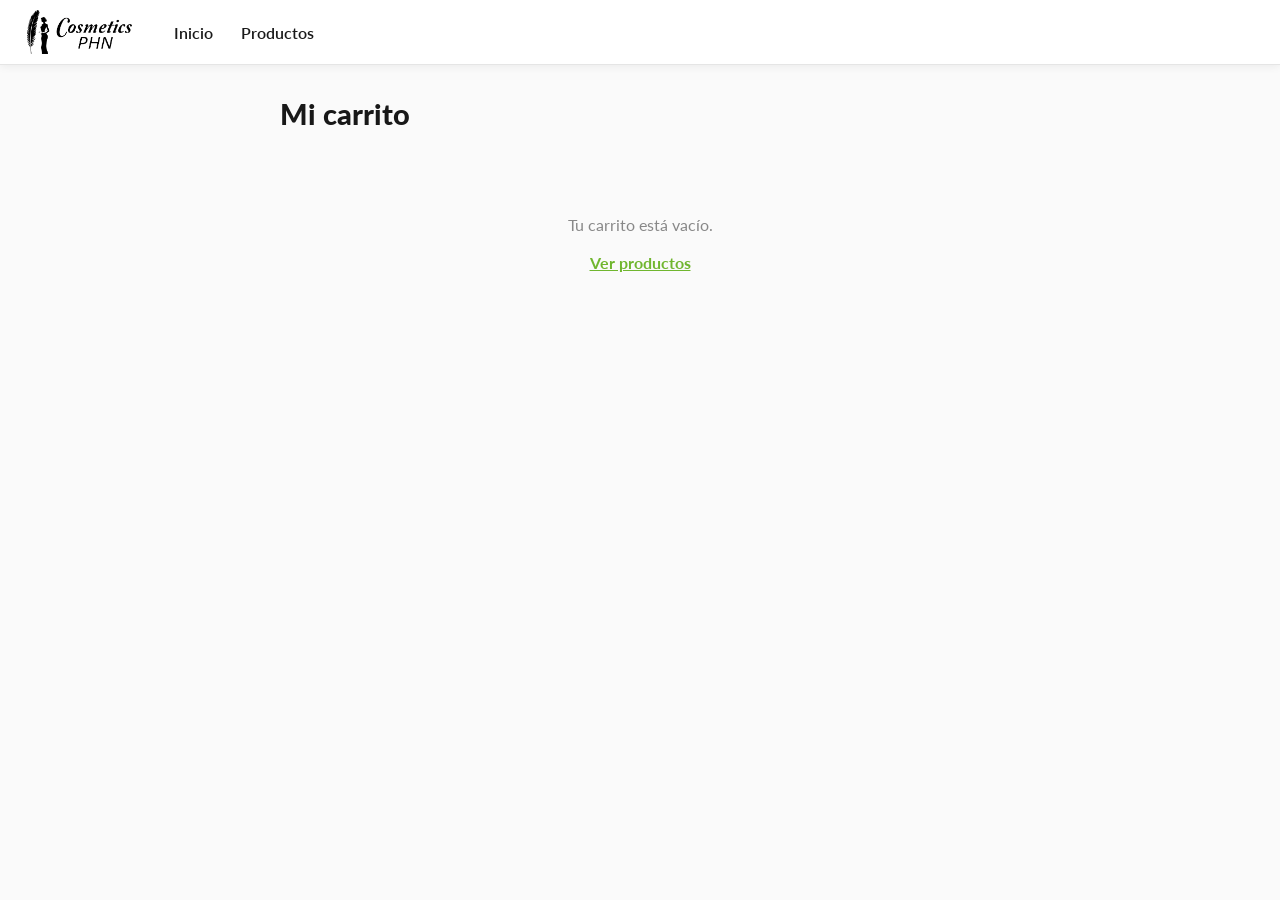
<file: carrito.html>
<!DOCTYPE html>
<html lang="es">
<head>
  <meta charset="UTF-8" />
  <meta name="viewport" content="width=device-width, initial-scale=1" />
  <title>Mi carrito — PHN Cosmetics</title>
  <link rel="preconnect" href="https://fonts.googleapis.com" />
  <link href="https://fonts.googleapis.com/css2?family=Lato:wght@300;400;700;900&display=swap" rel="stylesheet" />
  <style>
    *, *::before, *::after { box-sizing: border-box; }
    body { margin: 0; font-family: 'Lato', -apple-system, sans-serif; color: #181818; background: #fafafa; }
    img { display: block; max-width: 100%; }
    a { color: inherit; }
    /* Navbar */
    #phn-nav { position: sticky; top: 0; z-index: 200; background: #fff; border-bottom: 1px solid #e5e5e5; box-shadow: 0 2px 8px rgba(0,0,0,.06); }
    .phn-nav-inner { max-width: 1300px; margin: 0 auto; padding: 0 24px; height: 64px; display: flex; align-items: center; gap: 16px; }
    .phn-nav-logo img { height: 44px; width: auto; object-fit: contain; }
    .phn-nav-links { flex: 1; display: flex; align-items: center; gap: 2px; margin-left: 12px; }
    .phn-nav-links a { padding: 8px 13px; font-size: 1.02rem; font-weight: 600; color: #1a1a1a; text-decoration: none; border-radius: 6px; }
    .phn-nav-links a:hover { background: #f2f9ed; }
    /* Carrito */
    .wrap { max-width: 760px; margin: 0 auto; padding: 32px 20px 80px; }
    .wrap h1 { font-size: 1.8rem; font-weight: 900; margin: 0 0 24px; }
    .item { display: flex; align-items: center; gap: 16px; background: #fff; border: 1px solid #eee; border-radius: 10px; padding: 14px; margin-bottom: 12px; }
    .item__img { width: 72px; height: 72px; object-fit: contain; background: #f5f5f5; border-radius: 8px; flex-shrink: 0; }
    .item__info { flex: 1; min-width: 0; }
    .item__nom { font-size: 1rem; font-weight: 700; margin: 0 0 4px; }
    .item__prec { font-size: .92rem; color: #70B62F; font-weight: 700; }
    .item__ctrl { display: flex; align-items: center; gap: 8px; }
    .qbtn { width: 30px; height: 30px; border: 1px solid #ddd; background: #fff; border-radius: 6px; font-size: 1.1rem; cursor: pointer; line-height: 1; }
    .qbtn:hover { border-color: #70B62F; }
    .qty { min-width: 22px; text-align: center; font-weight: 700; }
    .del { background: none; border: none; color: #999; cursor: pointer; font-size: 1.2rem; padding: 4px 8px; }
    .del:hover { color: #c0392b; }
    .vacio { text-align: center; color: #888; padding: 60px 0; }
    .vacio a { color: #70B62F; font-weight: 700; }
    .resumen { background: #fff; border: 1px solid #eee; border-radius: 10px; padding: 20px; margin-top: 16px; }
    .resumen__total { display: flex; justify-content: space-between; font-size: 1.3rem; font-weight: 900; margin-bottom: 16px; }
    .pedir { display: flex; align-items: center; justify-content: center; gap: 10px; width: 100%; padding: 16px; background: #25d366; color: #fff; border: none; border-radius: 8px; font-size: 1.05rem; font-weight: 700; cursor: pointer; font-family: inherit; text-decoration: none; }
    .pedir:hover { background: #128c7e; }
    .pedir svg { width: 22px; height: 22px; fill: currentColor; }
  </style>
</head>
<body>
<header id="phn-nav">
  <div class="phn-nav-inner">
    <a href="index.html" class="phn-nav-logo"><img src="assets/Logo.png" alt="PHN Cosmetics" onerror="this.style.display='none';" /></a>
    <nav class="phn-nav-links">
      <a href="index.html">Inicio</a>
      <a href="productos.html">Productos</a>
    </nav>
  </div>
</header>

<div class="wrap">
  <h1>Mi carrito</h1>
  <div id="cart-list"></div>
  <div id="cart-resumen"></div>
</div>

<script src="productos/data.js"></script>
<script>
var WA_NUMBER = '5217773460478';

function getCart() { try { return JSON.parse(localStorage.getItem('phn-cart') || '[]'); } catch(e){ return []; } }
function saveCart(c) { localStorage.setItem('phn-cart', JSON.stringify(c)); render(); }
function priceNum(s) { return parseInt(String(s||'').replace(/[^0-9]/g,'')) || 0; }
function nombreDe(code) { return (typeof PHN_CATALOG !== 'undefined' && PHN_CATALOG[code] && PHN_CATALOG[code].nombre) || code; }

function render() {
  var cart = getCart();
  var list = document.getElementById('cart-list');
  var resumen = document.getElementById('cart-resumen');
  if (!cart.length) {
    list.innerHTML = '<div class="vacio">Tu carrito está vacío.<br><br><a href="productos.html">Ver productos</a></div>';
    resumen.innerHTML = '';
    return;
  }
  list.innerHTML = cart.map(function(it, i){
    var sub = priceNum(it.price) * it.qty;
    return '<div class="item">'
      + '<img class="item__img" src="' + it.img + '" alt="" onerror="this.style.visibility=\'hidden\'">'
      + '<div class="item__info"><p class="item__nom">' + nombreDe(it.name) + '</p>'
      + '<span class="item__prec">' + (it.price || '') + (sub ? '  ·  Subtotal $' + sub.toLocaleString('es-MX') : '') + '</span></div>'
      + '<div class="item__ctrl">'
      + '<button class="qbtn" data-a="menos" data-i="' + i + '">−</button>'
      + '<span class="qty">' + it.qty + '</span>'
      + '<button class="qbtn" data-a="mas" data-i="' + i + '">+</button>'
      + '<button class="del" data-a="del" data-i="' + i + '">✕</button>'
      + '</div></div>';
  }).join('');

  var total = cart.reduce(function(s, it){ return s + priceNum(it.price) * it.qty; }, 0);
  var lineas = cart.map(function(it){ return '• ' + nombreDe(it.name) + ' ×' + it.qty; }).join('\n');
  var msg = '¡Hola! Me gustaría hacer el siguiente pedido a *PHN Cosmetics*:\n\n' + lineas
    + (total ? '\n\n💰 *Total estimado: $' + total.toLocaleString('es-MX') + '*' : '')
    + '\n\n¿Me confirman disponibilidad y forma de pago? ¡Gracias!';
  resumen.innerHTML = '<div class="resumen">'
    + '<div class="resumen__total"><span>Total</span><span>$' + total.toLocaleString('es-MX') + '</span></div>'
    + '<a class="pedir" target="_blank" rel="noopener" href="https://wa.me/' + WA_NUMBER + '?text=' + encodeURIComponent(msg) + '">'
    + '<svg viewBox="0 0 24 24"><path d="M17.472 14.382c-.297-.149-1.758-.867-2.03-.967-.273-.099-.471-.148-.67.15-.197.297-.767.966-.94 1.164-.173.199-.347.223-.644.075-.297-.15-1.255-.463-2.39-1.475-.883-.788-1.48-1.761-1.653-2.059-.173-.297-.018-.458.13-.606.134-.133.298-.347.446-.52.149-.174.198-.298.298-.497.099-.198.05-.371-.025-.52-.075-.149-.669-1.612-.916-2.207-.242-.579-.487-.5-.669-.51-.173-.008-.371-.01-.57-.01-.198 0-.52.074-.792.372-.272.297-1.04 1.016-1.04 2.479 0 1.462 1.065 2.875 1.213 3.074.149.198 2.096 3.2 5.077 4.487.709.306 1.262.489 1.694.625.712.227 1.36.195 1.871.118.571-.085 1.758-.719 2.006-1.413.248-.694.248-1.289.173-1.413-.074-.124-.272-.198-.57-.347m-5.421 7.403h-.004a9.87 9.87 0 01-5.031-1.378l-.361-.214-3.741.982.998-3.648-.235-.374a9.86 9.86 0 01-1.51-5.26c.001-5.45 4.436-9.884 9.888-9.884 2.64 0 5.122 1.03 6.988 2.898a9.825 9.825 0 012.893 6.994c-.003 5.45-4.437 9.884-9.885 9.884m8.413-18.297A11.815 11.815 0 0012.05 0C5.495 0 .16 5.335.157 11.892c0 2.096.547 4.142 1.588 5.945L.057 24l6.305-1.654a11.882 11.882 0 005.683 1.448h.005c6.554 0 11.89-5.335 11.893-11.893a11.821 11.821 0 00-3.48-8.413z"/></svg>'
    + 'Pedir por WhatsApp</a></div>';
}

document.addEventListener('click', function(e){
  var btn = e.target.closest('[data-a]');
  if (!btn) return;
  var i = parseInt(btn.dataset.i), a = btn.dataset.a;
  var cart = getCart();
  if (!cart[i]) return;
  if (a === 'mas') cart[i].qty += 1;
  if (a === 'menos') cart[i].qty = Math.max(1, cart[i].qty - 1);
  if (a === 'del') cart.splice(i, 1);
  saveCart(cart);
});

render();
</script>
</body>
</html>
</file>
